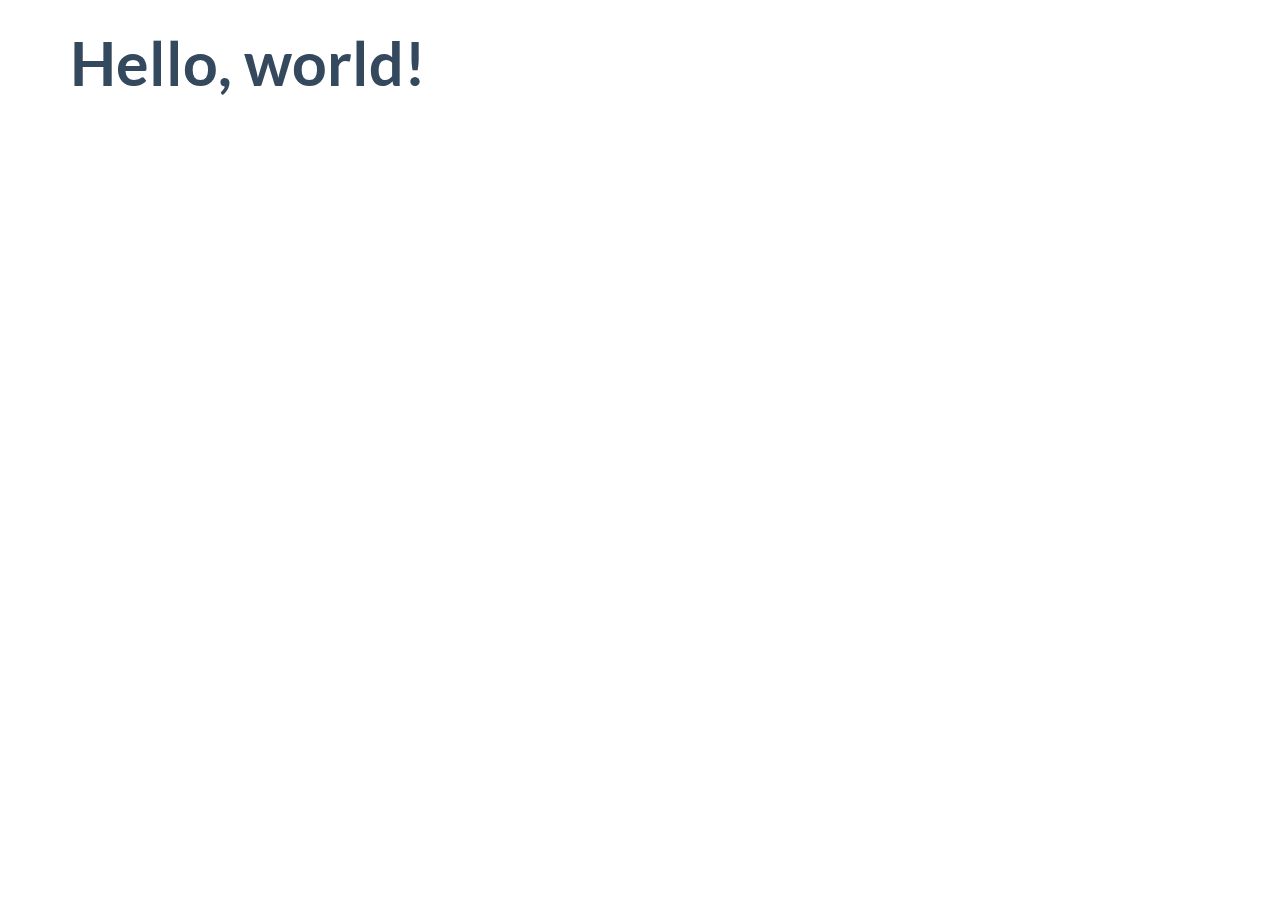
<file: myblog/app/static/dist/index.html>
<!DOCTYPE html>
<html lang="en">
  <head>
    <meta charset="utf-8">
    <title>Flat UI Free 101 Template</title>
    <meta name="viewport" content="width=device-width, initial-scale=1.0">

    <!-- Loading Bootstrap -->
    <link href="../dist/css/vendor/bootstrap.min.css" rel="stylesheet">

    <!-- Loading Flat UI -->
    <link href="../dist/css/flat-ui.min.css" rel="stylesheet">

    <link rel="shortcut icon" href="img/favicon.ico">

    <!-- HTML5 shim, for IE6-8 support of HTML5 elements. All other JS at the end of file. -->
    <!--[if lt IE 9]>
      <script src="js/vendor/html5shiv.js"></script>
      <script src="js/vendor/respond.min.js"></script>
    <![endif]-->
  </head>
  <body>
    <div class="container">
        <h1>Hello, world!</h1>
    </div>
    <!-- /.container -->


    <!-- jQuery (necessary for Flat UI's JavaScript plugins) -->
    <script src="../dist/js/vendor/jquery.min.js"></script>
    <!-- Include all compiled plugins (below), or include individual files as needed -->
    <script src="../dist/js/vendor/video.js"></script>
    <script src="../dist/js/flat-ui.min.js"></script>

  </body>
</html>
</file>
